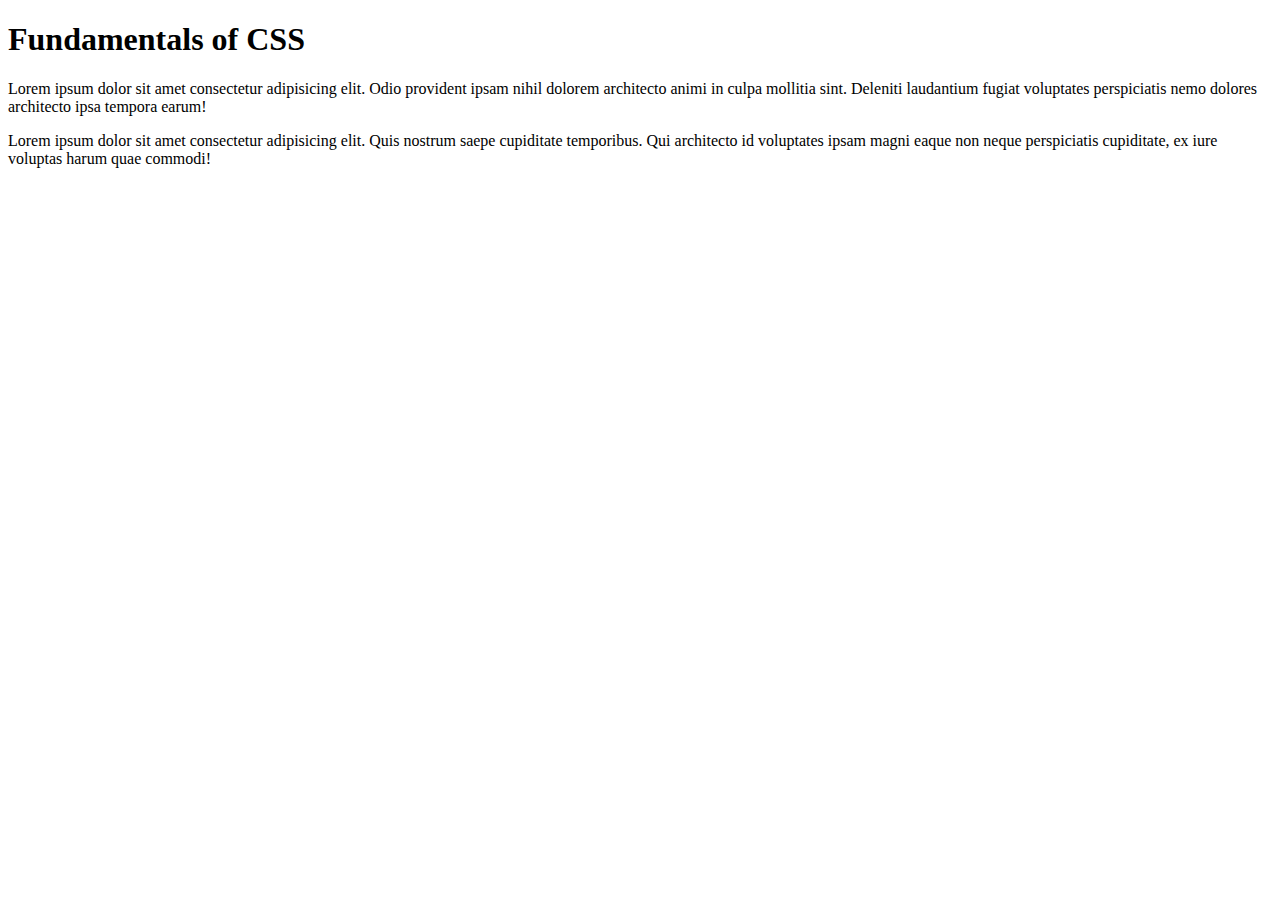
<file: beginnercss.html>
<!DOCTYPE html>
<html lang="en">
<head>
    <meta charset="UTF-8">
    <meta name="viewport" content="width=device-width, initial-scale=1.0">
    <title>Fundamentals of CSS</title>
    <link rel="stylesheet" href="./style.css">
</head>
<body>
    <main>
        <div> </div>
        <h1>Fundamentals of CSS</h1>
        <p>Lorem ipsum dolor sit amet consectetur adipisicing elit.  <span>Odio </span> provident ipsam nihil dolorem architecto animi in culpa mollitia sint. Deleniti laudantium fugiat voluptates perspiciatis nemo dolores architecto ipsa tempora earum!</p>
        <span>Lorem ipsum dolor sit amet consectetur adipisicing elit. Quis nostrum saepe cupiditate temporibus. Qui architecto id voluptates ipsam magni eaque non neque perspiciatis cupiditate, ex iure voluptas harum quae commodi!</span>
        
    </main>
</body>
</html>
</file>
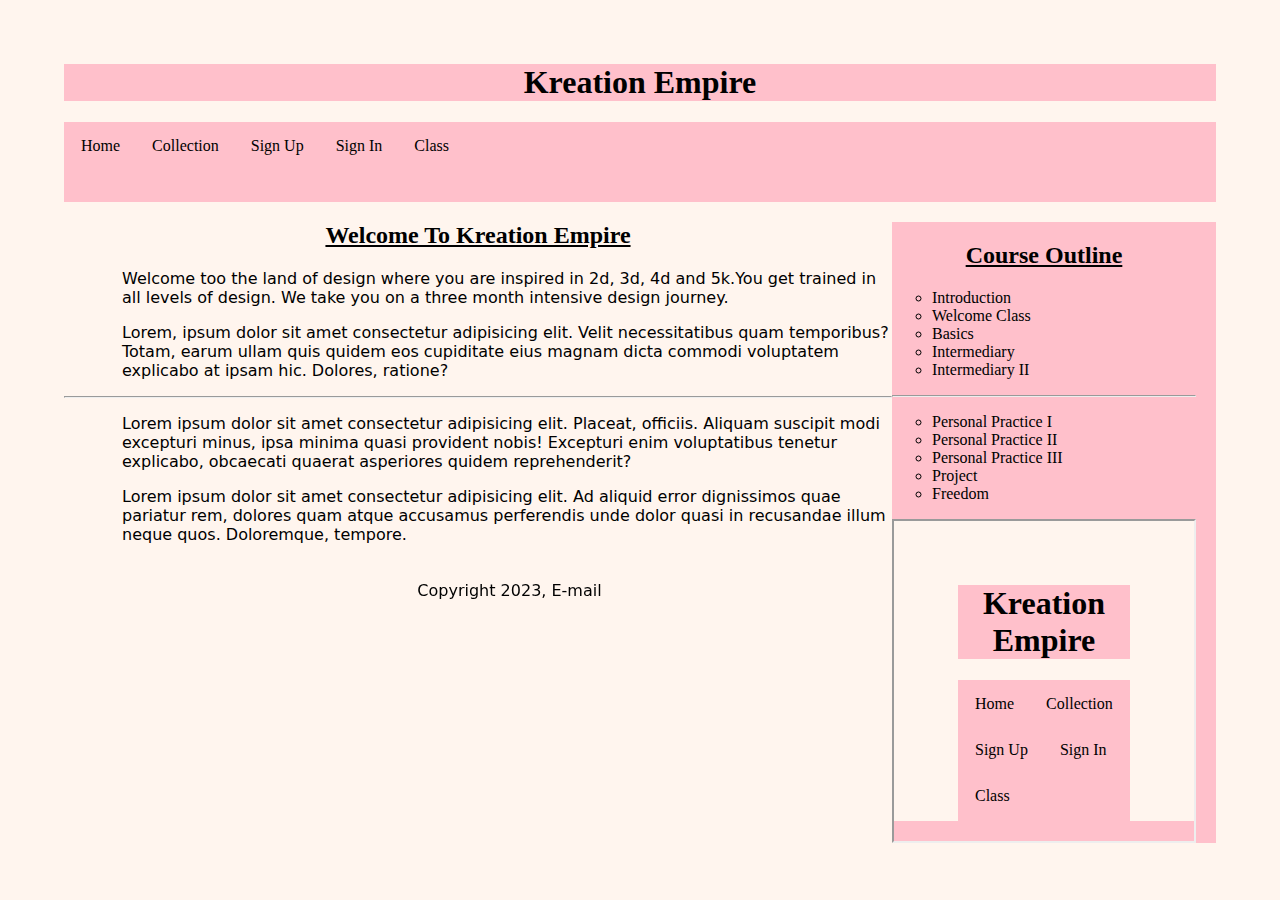
<file: demo.html>
<!DOCTYPE html>
<html lang="en">
<head>
    <meta charset="UTF-8">
    <meta name="viewport" content="width=device-width, initial-scale=1.0">
    <title>Kreation Empire</title>
    <link rel="shortcut icon" href="./favicon.ico" type="image/x-icon">
    <link rel="stylesheet" href="demo.css">
</head>
<body>
    <header>
        <h1>Kreation Empire</h1>
    </header>
 
    
    <div class="dropdown">
        <nav>
            <ul id="drop">
                <li><a href="./demo.html" class="active">Home</a>
                    <div id="down">

                        <ol>
                            <li><a href="./demo.html" class="dd">Main Page</a></li>
                            <li><a href="./democollection.html" target="_blank">Collection</a></li>
                            <li><a href="./democollection.html" target="_blank">Collection</a></li>
                        </ol>
                    </div>

                    <li><a href="./democollection.html" target="_blank">Collection</a>
                        <div id="down">

                            <ol>
                                <li>
                                    <a href="./democollection.html" target="_blank" class="dd">Go To</a>
                                </li>
                                <li><a href="./demo.html" class="dd">Main Page</a></li>
                                <li><a href="./democollection.html" target="_blank">Collection</a></li>
                                <li><a href="./democollection.html" target="_blank">Collection</a></li>
                            </ol>
                        </div>
                    </li>
                    <li><a href="./demosignup.html" target="_blank">Sign Up</a>
                        <div id="down">
                            <ol>
                                <li>
                                    <a href="./demosignup.html" target="_blank" class="dd">Sign up</a>
                                    
                                </li>
                                <li><a href="./demo.html" class="dd">Main Page</a></li>
                                <li><a href="./democollection.html" target="_blank">Collection</a></li>
                                <li><a href="./democollection.html" target="_blank">Collection</a></li>
                            </ol>
                        </div>
                    </li>
                    <li><a href="./demosignin.html" target="_blank">Sign In</a>
                        <div id="down">
                        <ol>
                            <li>
                                <a href="./demosignin.html" target="_blank" class="dd">Sign in</a>
                            </li>
                            <li><a href="./demo.html" class="dd">Main Page</a></li>
                            <li><a href="./democollection.html" target="_blank">Collection</a></li>
                            <li><a href="./democollection.html" target="_blank">Collection</a></li>
                        </ol>
                        </div>
                    </li>
                
                    <li>
                        <a href="./democlass.html" target="_blank">Class</a>
                        <ol>
                            <div id="down">

                                <li>
                                    <a href="./democlass.html" target="_blank" class="dd">Class Schedule</a>
                                </li>
                                <li><a href="./demo.html" class="dd">Main Page</a></li>
                                <li><a href="./democollection.html" target="_blank">Collection</a></li>
                                <li><a href="./democollection.html" target="_blank">Collection</a></li>
                            </ol>
                        </div>
                    </li>
                </ul>
            </nav>
       

    <Main>

        <div class="aside"> 
            <aside>
                <span>
                    
                    <h2 class="two">Course Outline</h2>
                    <ul>
                        <li>Introduction</li>
                        <li>Welcome Class</li>
                        <li>Basics</li>
                        <li>Intermediary <I></I></li>
                        <li>Intermediary II</li>
                    </ul>
                </span>
                <hr>
                <span>
                    
                    <ul>
                        <li>Personal Practice I</li>
                        <li>Personal Practice II</li>
                        <li>Personal Practice III</li>
                        <li>Project</li>
                        <li>Freedom</li>
                    </ul>
                </span>
                <iframe src="./demosignin.html" frameborder="20">bn</iframe>
            </aside>
        </div>
        

    <section>

        <h2>Welcome To Kreation Empire</h2>
        <p>Welcome too the land of design where you are inspired in 2d, 3d, 4d and 5k.You get trained in all
            levels of design. We take you on a three month intensive design journey.
        </p>

        <p>
            Lorem, ipsum dolor sit amet consectetur adipisicing elit. Velit necessitatibus quam temporibus? Totam, earum ullam quis quidem eos cupiditate eius magnam dicta commodi voluptatem explicabo at ipsam hic. Dolores, ratione?
        </p>
    </section>
        <hr>

        <section>
            <p>Lorem ipsum dolor sit amet consectetur adipisicing elit. Placeat, officiis. Aliquam suscipit modi excepturi minus, ipsa minima quasi provident nobis! Excepturi enim voluptatibus tenetur explicabo, obcaecati quaerat asperiores quidem reprehenderit?</p>

            <p>
                Lorem ipsum dolor sit amet consectetur adipisicing elit. Ad aliquid error dignissimos quae pariatur rem, dolores quam atque accusamus perferendis unde dolor quasi in recusandae illum neque quos. Doloremque, tempore.
            </p>
        </section>
       
       
    <footer>
        <p>Copyright 2023, E-mail</p>
    </footer>
</body>
</html>
</file>
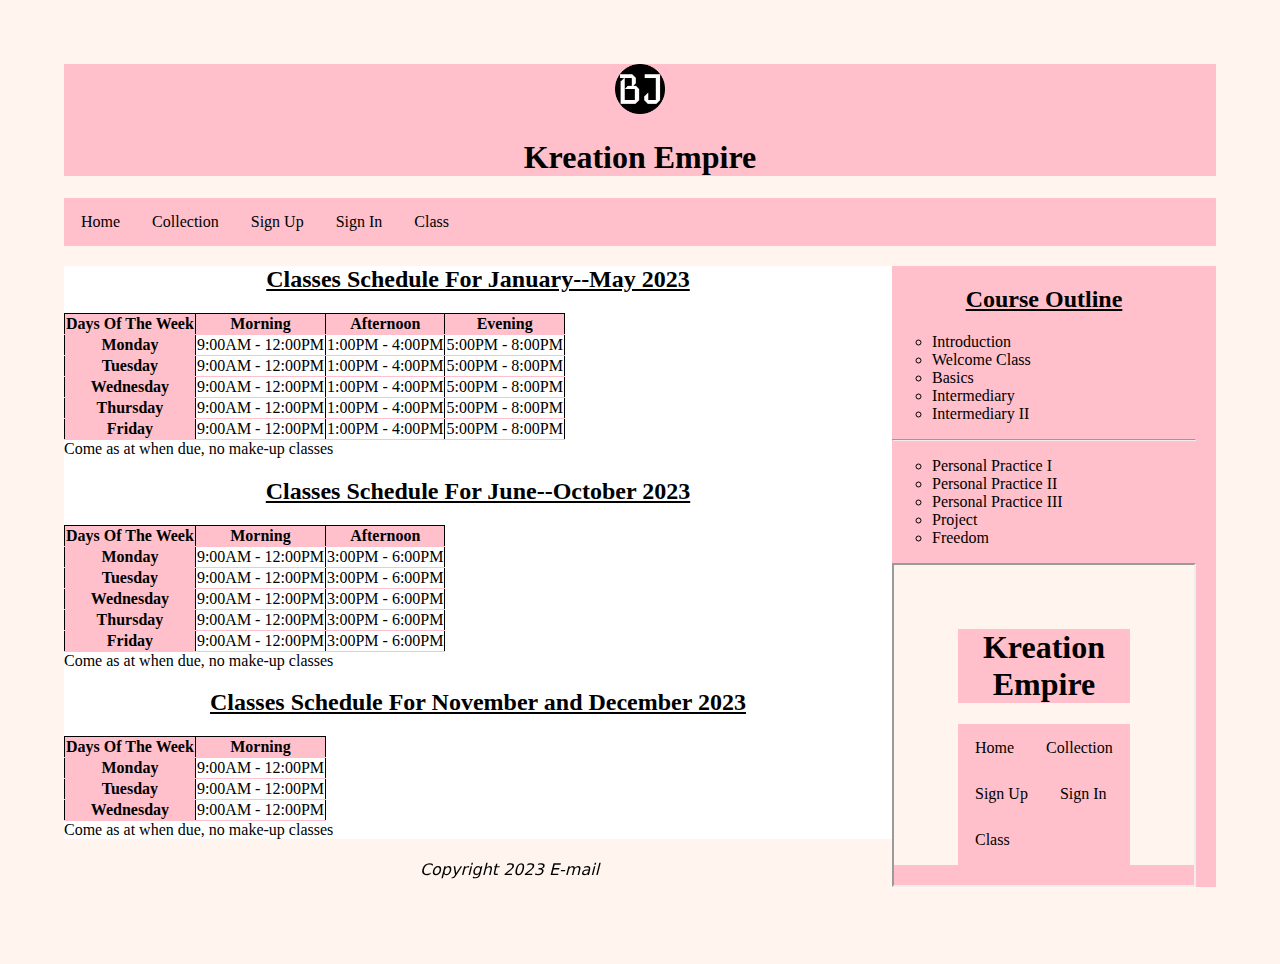
<file: democlass.html>
<!DOCTYPE html>
<html lang="en">
<head>
    <meta charset="UTF-8">
    <meta name="viewport" content="width=device-width, initial-scale=1.0">
    <title>Class</title>
    <link rel="shortcut icon" href="./favicon.ico" type="image/x-icon">
    <link rel="stylesheet" href="demo.css">
</head>
<body>
    <header>
        <img src="./apple-touch-icon.png" alt="ke" width="50" height="50">
        <h1>Kreation Empire</h1>
    </header>

    <div class="dropdown">
        <nav>
            <ul id="drop">
                <li><a href="./demo.html" class="active">Home</a>
                    
                    <div id="down">
                        <ol>
                            <li><a href="./demo.html" class="dd">Main Page</a></li>
                            <li><a href="./democollection.html" target="_blank">Collection</a></li>
                            <li><a href="./democollection.html" target="_blank">Collection</a></li>
                        </ol>
                    </div>

                    <li><a href="./democollection.html" target="_blank">Collection</a>

                        <div id="down">
                            <ol>
                                <li>
                                    <a href="./democollection.html" target="_blank" class="dd">Go To</a>
                                </li>
                                <li><a href="./demo.html" class="dd">Main Page</a></li>
                                <li><a href="./democollection.html" target="_blank">Collection</a></li>
                                <li><a href="./democollection.html" target="_blank">Collection</a></li>
                            </ol>
                        </div>
                    </li>
                    <li><a href="./demosignup.html" target="_blank">Sign Up</a>
                        <div id="down">
                            <ol>
                                <li>
                                    <a href="./demosignup.html" target="_blank" class="dd">Sign up</a>
                                    
                                </li>
                                <li><a href="./demo.html" class="dd">Main Page</a></li>
                                <li><a href="./democollection.html" target="_blank">Collection</a></li>
                                <li><a href="./democollection.html" target="_blank">Collection</a></li>
                            </ol>
                        </div>
                    </li>
                    <li><a href="./demosignin.html" target="_blank">Sign In</a>
                        <div id="down">
                        <ol>
                            <li>
                                <a href="./demosignin.html" target="_blank" class="dd">Sign in</a>
                            </li>
                            <li><a href="./demo.html" class="dd">Main Page</a></li>
                            <li><a href="./democollection.html" target="_blank">Collection</a></li>
                            <li><a href="./democollection.html" target="_blank">Collection</a></li>
                        </ol>
                        </div>
                    </li>
                
                    <li>
                        <a href="./democlass.html" target="_blank">Class</a>
                        <div id="down">
                        <ol>

                                <li>
                                    <a href="./democlass.html" target="_blank" class="dd">Class Schedule</a>
                                </li>
                                <li><a href="./demo.html" class="dd">Main Page</a></li>
                                <li><a href="./democollection.html" target="_blank">Collection</a></li>
                                <li><a href="./democollection.html" target="_blank">Collection</a></li>
                            </ol>
                        </div>
                    </li>
                </ul>
            </nav>
        </div>

    <main>
                          
            <div class="aside"> 
                <aside>
                    <span>
                        
                        <h2 class="two">Course Outline</h2>
                        <ul>
                            <li>Introduction</li>
                            <li>Welcome Class</li>
                            <li>Basics</li>
                            <li>Intermediary <I></I></li>
                            <li>Intermediary II</li>
                        </ul>
                    </span>
                    <hr>
                    <span>
                        
                        <ul>
                            <li>Personal Practice I</li>
                            <li>Personal Practice II</li>
                            <li>Personal Practice III</li>
                            <li>Project</li>
                            <li>Freedom</li>
                        </ul>
                    </span>
                    <iframe src="./demosignin.html" frameborder="20">bn</iframe>
                </aside>
            </div>
            
            <article>
            <div class="table">

                <h2>Classes Schedule For January--May 2023</h2>
                <table border="4">
                    <thead>
                        <tr>
                            <th>Days Of The Week</th>
                            <th>Morning</th>
                            <th>Afternoon</th>
                            <th>Evening</th>
                        </tr>
                    </thead>
                    
                    <tbody>
                        <tr>
                            <th>Monday</th>
                            <td>9:00AM - 12:00PM</td>
                        <td>1:00PM - 4:00PM</td>
                        <td>5:00PM - 8:00PM</td>
                    </tr>
                    <tr>
                        <th>Tuesday</th>
                        <td>9:00AM - 12:00PM</td>
            <td>1:00PM - 4:00PM</td>
            <td>5:00PM - 8:00PM</td>
         </tr>
         <tr>
             <th>Wednesday</th>
             <td>9:00AM - 12:00PM</td>
             <td>1:00PM - 4:00PM</td>
             <td>5:00PM - 8:00PM</td>
            </tr>
            <tr>
                <th>Thursday</th>
                <td>9:00AM - 12:00PM</td>
                <td>1:00PM - 4:00PM</td>
                <td>5:00PM - 8:00PM</td>
            </tr>
            <tr>
                <th>Friday</th>
            <td>9:00AM - 12:00PM</td>
            <td>1:00PM - 4:00PM</td>
            <td>5:00PM - 8:00PM</td>
        </tr>
        
    </tbody>
</table>

<tfoot>
    <span>Come as at when due, no make-up classes</span>
</tfoot>
    
    <h2>Classes Schedule For June--October 2023</h2>
    
    <table>
        <thead>
            <tr>
                <th>Days Of The Week</th>
                <th>Morning</th>
                <th>Afternoon</th>
            </tr>
        </thead>
        
        <tbody>
            <tr>
                <th>Monday</th>
                <td>9:00AM - 12:00PM</td>
                <td>3:00PM - 6:00PM</td>
                
            </tr>
            <tr>
                <th>Tuesday</th>
                <td>9:00AM - 12:00PM</td>
                <td>3:00PM - 6:00PM</td>
                
         </tr>
         <tr>
             <th>Wednesday</th>
             <td>9:00AM - 12:00PM</td>
             <td>3:00PM - 6:00PM</td>
             
            </tr>
            <tr>
                <th>Thursday</th>
                <td>9:00AM - 12:00PM</td>
                <td>3:00PM - 6:00PM</td>
                
            </tr>
            <tr>
                <th>Friday</th>
                <td>9:00AM - 12:00PM</td>
                <td>3:00PM - 6:00PM</td>
                
            </tr>
            
        </tbody>
    </table>

     <tfoot>
         <td>Come as at when due, no make-up classes</td>
        </tfoot> 
    </div>
    
           
    <h2>Classes Schedule For November and December 2023</h2>
        
        <table>
            <thead>
                <tr>
                    <th>Days Of The Week</th>
                    <th>Morning</th>
                </tr>
            </thead>
            
            <tbody>
         <tr>
             <th>Monday</th>
             <td>9:00AM - 12:00PM</td>
            
            </tr>
            <tr>
                <th>Tuesday</th>
                <td>9:00AM - 12:00PM</td>
            
        </tr>
        <tr>
            <th>Wednesday</th>
            <td>9:00AM - 12:00PM</td>
            
        </tr>
        </tbody>
    </table>
    
    <tfoot>
        <td>Come as at when due, no make-up classes</td>
    </tfoot>  

</article>
</div>
</main>

<div class="footer">
    
    <footer>
        <p><em>
            
    Copyright 2023 E-mail</p>
        </em>
    </footer>
</div>
</body>

</html>
</file>
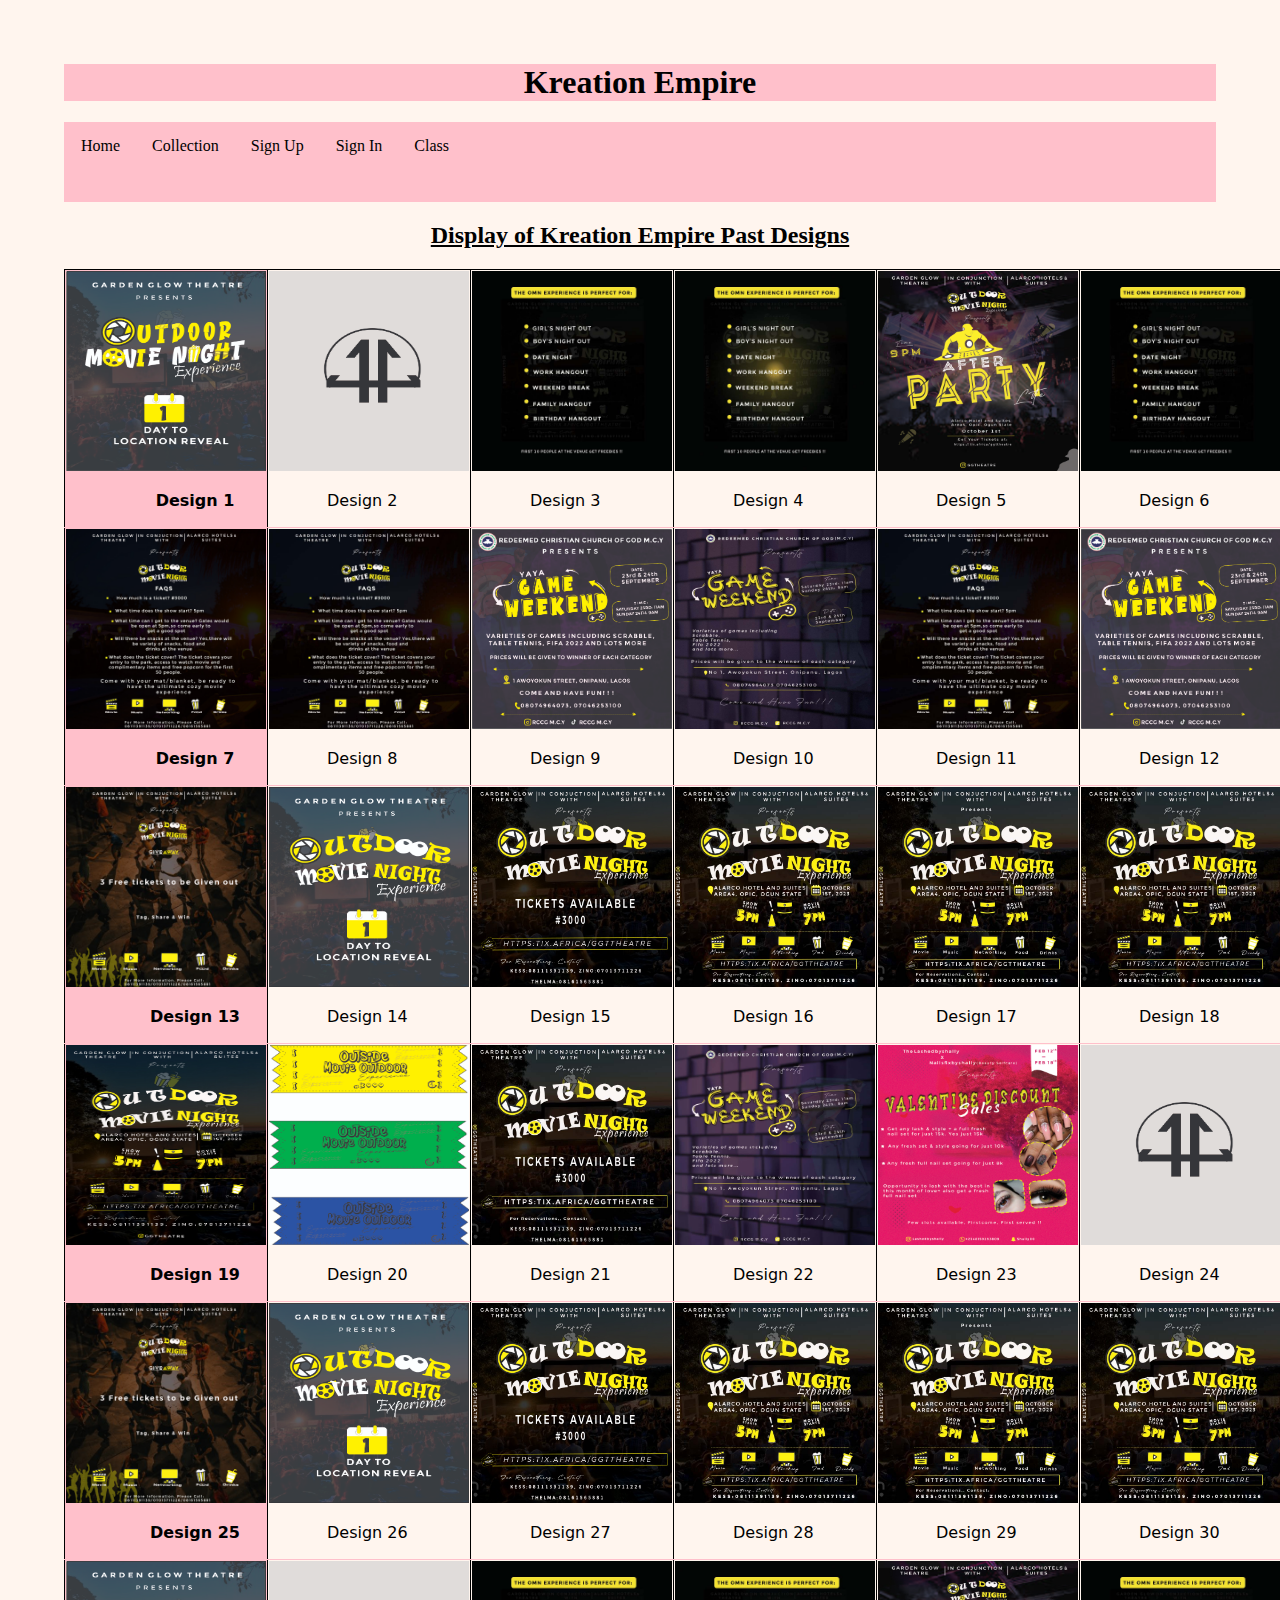
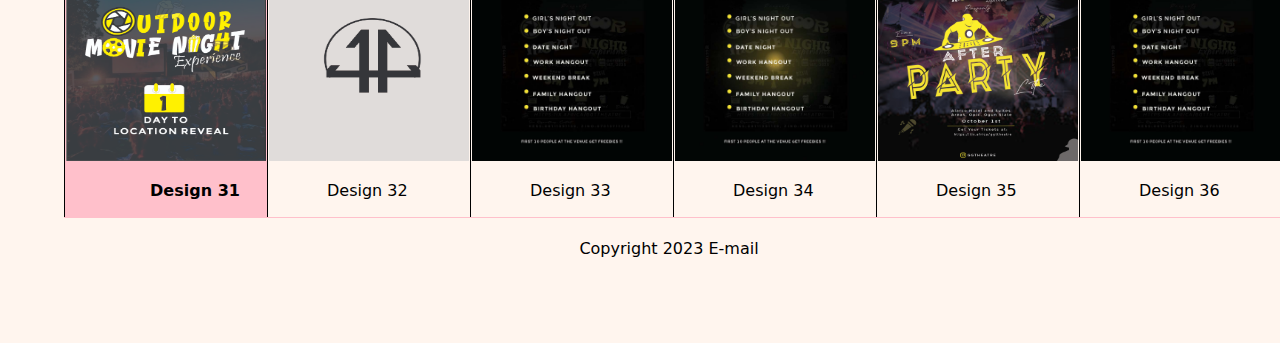
<file: democollection.html>
<!DOCTYPE html>
<html lang="en">
<head>
    <meta charset="UTF-8">
    <meta name="viewport" content="width=device-width, initial-scale=1.0">
    <title>Collection Of Kreation Empire</title>
    <link rel="shortcut icon" href="./favicon.ico" type="image/x-icon">
    <link rel="stylesheet" href="demo.css">
</head>
<body>
    <header>
        <h1>Kreation Empire</h1>
    </header>

    
    <div class="dropdown">
        <nav>
            <ul id="drop">
                <li><a href="./demo.html" class="active">Home</a>
                    <div id="down">

                        <ol>
                            <li><a href="./demo.html" class="dd">Main Page</a></li>
                            <li><a href="./democollection.html" target="_blank">Collection</a></li>
                            <li><a href="./democollection.html" target="_blank">Collection</a></li>
                        </ol>
                    </div>

                    <li><a href="./democollection.html" target="_blank">Collection</a>
                        <div id="down">

                            <ol>
                                <li>
                                    <a href="./democollection.html" target="_blank" class="dd">Go To</a>
                                </li>
                                <li><a href="./demo.html" class="dd">Main Page</a></li>
                                <li><a href="./democollection.html" target="_blank">Collection</a></li>
                                <li><a href="./democollection.html" target="_blank">Collection</a></li>
                            </ol>
                        </div>
                    </li>
                    <li><a href="./demosignup.html" target="_blank">Sign Up</a>
                        <div id="down">
                            <ol>
                                <li>
                                    <a href="./demosignup.html" target="_blank" class="dd">Sign up</a>
                                    
                                </li>
                                <li><a href="./demo.html" class="dd">Main Page</a></li>
                                <li><a href="./democollection.html" target="_blank">Collection</a></li>
                                <li><a href="./democollection.html" target="_blank">Collection</a></li>
                            </ol>
                        </div>
                    </li>
                    <li><a href="./demosignin.html" target="_blank">Sign In</a>
                        <div id="down">
                        <ol>
                            <li>
                                <a href="./demosignin.html" target="_blank" class="dd">Sign in</a>
                            </li>
                            <li><a href="./demo.html" class="dd">Main Page</a></li>
                            <li><a href="./democollection.html" target="_blank">Collection</a></li>
                            <li><a href="./democollection.html" target="_blank">Collection</a></li>
                        </ol>
                        </div>
                    </li>
                
                    <li>
                        <a href="./democlass.html" target="_blank">Class</a>
                        <ol>
                            <div id="down">

                                <li>
                                    <a href="./democlass.html" target="_blank" class="dd">Class Schedule</a>
                                </li>
                                <li><a href="./demo.html" class="dd">Main Page</a></li>
                                <li><a href="./democollection.html" target="_blank">Collection</a></li>
                                <li><a href="./democollection.html" target="_blank">Collection</a></li>
                            </ol>
                        </div>
                    </li>
                </ul>
            </nav>
        </div>

    <main>

        <h2>Display of Kreation Empire Past Designs</h2>
        <table border="3">
            <tbody>
                <tr>
                    <th><img src="./Demo Media/11.jpg" alt="1" width="200" height="200">
            <p>Design 1</p>
            </th>
            <td><img src="./Demo Media/44.jpg" alt="4"  width="200" height="200">
                <p>Design 2</p>
            </td>
            <td><img src="./Demo Media/ads.jpg" alt="a" width="200" height="200">
                <p>Design 3</p>
            </td>
            <td><img src="./Demo Media/ads2.jpg" alt="as" width="200" height="200">
                <p>Design 4</p>
            </td>
            <td><img src="./Demo Media/After Party.jpg" alt="ap" width="200" height="200">
                <p>Design 5</p>
            </td>
            <td><img src="./Demo Media/ads.jpg" alt="a" width="200" height="200">
                <p>Design 6</p>
            </td>
        </tr>
     
        
     
     <tr>
            <th><img src="./Demo Media/faqs.jpg" alt="f"width="200" height="200">
                <p>Design 7</p>
            </th>
            <td><img src="./Demo Media/FAQS1.jpg" alt="ff"width="200" height="200">
                <p>Design 8</p>
            </td>
            <td><img src="./Demo Media/game weekend 1.jpg" alt="g"width="200" height="200">
                <p>Design 9</p>
            </td>
            <td><img src="./Demo Media/Game Wkeend.jpg" alt="wk"width="200" height="200">
                <p>Design 10</p>
            </td>
            <td><img src="./Demo Media/FAQS1.jpg" alt="ff"width="200" height="200">
                <p>Design 11</p>
            </td>
            <td><img src="./Demo Media/game weekend 1.jpg" alt="g"width="200" height="200">
                <p>Design 12</p>
            </td>
        </tr>
        <tr>
            
            <th><img src="./Demo Media/giveaway.jpg" alt="gw"width="200" height="200">
                <p>Design 13</p>
            </th>
            <td><img src="./Demo Media/location.jpg" alt="l"width="200" height="200">
                <p>Design 14</p>
            </td>
            <td><img src="./Demo Media/Movie night new 1.jpg" alt="mn"width="200" height="200">
                <p>Design 15</p>
            </td>
            <td><img src="./Demo Media/movie night new.jpg" alt="mnn"width="200" height="200">
                <p>Design 16</p>
            </td>
            <td><img src="./Demo Media/Outdoor event.jpg" alt="oe" width="200" height="200">
                <p>Design 17</p>
            </td>
            <td><img src="./Demo Media/movie night new.jpg" alt="mnn"width="200" height="200">
                <p>Design 18</p>
            </td>
        </tr>
            
        <tr>
            <th><img src="./Demo Media/print.jpg" alt="p" width="200" height="200">
                <p>Design 19</p>
        </th>
        <td><img src="./Demo Media/TICKET.jpg" alt="t" width="200" height="200">
            <p>Design 20</p>
            </td>
            <td><img src="./Demo Media/tickets.jpg" alt="ti" width="200" height="200">
                <p>Design 21</p>
            </td>
            <td><img src="./Demo Media/Untitled-12.jpg" alt="un" width="200" height="200">
                <p>Design 22</p>
            </td>
            <td><img src="./Demo Media/Valentine design.jpg" alt="vd"width="200" height="200">
                <p>Design 23</p>
            </td>
            <td><img src="./Demo Media/44.jpg" alt="pimpim"width="200" height="200">
                <p>Design 24</p>
            </td>
        </tr>
       
        <tr>
            
            <th><img src="./Demo Media/giveaway.jpg" alt="gw"width="200" height="200">
                <p>Design 25</p>
            </th>
            <td><img src="./Demo Media/location.jpg" alt="l"width="200" height="200">
                <p>Design 26</p>
            </td>
            <td><img src="./Demo Media/Movie night new 1.jpg" alt="mn"width="200" height="200">
                <p>Design 27</p>
            </td>
            <td><img src="./Demo Media/movie night new.jpg" alt="mnn"width="200" height="200">
                <p>Design 28</p>
            </td>
            <td><img src="./Demo Media/Outdoor event.jpg" alt="oe" width="200" height="200">
                <p>Design 29</p>
            </td>
            <td><img src="./Demo Media/movie night new.jpg" alt="mnn"width="200" height="200">
                <p>Design 30</p>
            </td>
        </tr>

        <tr>
            <th><img src="./Demo Media/11.jpg" alt="1" width="200" height="200">
                <p>Design 31</p>
            </th>
            <td><img src="./Demo Media/44.jpg" alt="4"  width="200" height="200">
                <p>Design 32</p>
            </td>
            <td><img src="./Demo Media/ads.jpg" alt="a" width="200" height="200">
                <p>Design 33</p>
            </td>
            <td><img src="./Demo Media/ads2.jpg" alt="as" width="200" height="200">
                <p>Design 34</p>
            </td>
            <td><img src="./Demo Media/After Party.jpg" alt="ap" width="200" height="200">
                <p>Design 35</p>
            </td>
            <td><img src="./Demo Media/ads.jpg" alt="a" width="200" height="200">
                <p>Design 36</p>
            </td>
        </tr>
    </tbody>
    
    
</table>

</main>

    <footer>
        <p>Copyright 2023 E-mail</p>
    </footer>
</body>
</html>
</file>
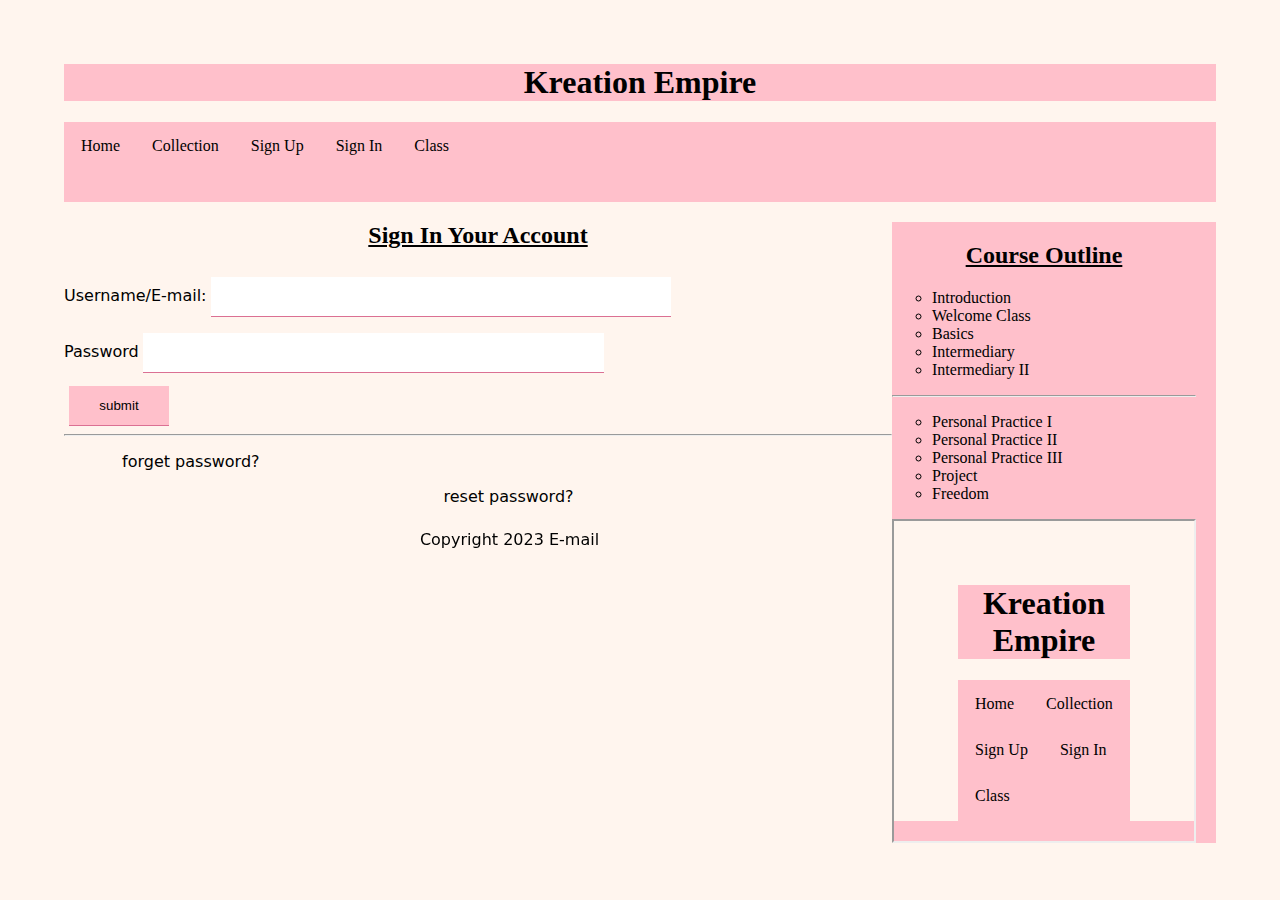
<file: demosignin.html>
<!DOCTYPE html>
<html lang="en">
<head>
    <meta charset="UTF-8">
    <meta name="viewport" content="width=device-width, initial-scale=1.0">
    <title>Sign In</title>
    <link rel="shortcut icon" href="./favicon.ico" type="image/x-icon">
    <link rel="stylesheet" href="demo.css">
</head>
<body>
    <header>
        <h1>Kreation Empire</h1>
    </header>

    <div class="dropdown">
        <nav>
            <ul id="drop">
                <li><a href="./demo.html" class="active">Home</a>
                    <div id="down">

                        <ol>
                            <li><a href="./demo.html" class="dd">Main Page</a></li>
                            <li><a href="./democollection.html" target="_blank">Collection</a></li>
                            <li><a href="./democollection.html" target="_blank">Collection</a></li>
                        </ol>
                    </div>

                    <li><a href="./democollection.html" target="_blank">Collection</a>
                        <div id="down">

                            <ol>
                                <li>
                                    <a href="./democollection.html" target="_blank" class="dd">Go To</a>
                                </li>
                                <li><a href="./demo.html" class="dd">Main Page</a></li>
                                <li><a href="./democollection.html" target="_blank">Collection</a></li>
                                <li><a href="./democollection.html" target="_blank">Collection</a></li>
                            </ol>
                        </div>
                    </li>
                    <li><a href="./demosignup.html" target="_blank">Sign Up</a>
                        <div id="down">
                            <ol>
                                <li>
                                    <a href="./demosignup.html" target="_blank" class="dd">Sign up</a>
                                    
                                </li>
                                <li><a href="./demo.html" class="dd">Main Page</a></li>
                                <li><a href="./democollection.html" target="_blank">Collection</a></li>
                                <li><a href="./democollection.html" target="_blank">Collection</a></li>
                            </ol>
                        </div>
                    </li>
                    <li><a href="./demosignin.html" target="_blank">Sign In</a>
                        <div id="down">
                        <ol>
                            <li>
                                <a href="./demosignin.html" target="_blank" class="dd">Sign in</a>
                            </li>
                            <li><a href="./demo.html" class="dd">Main Page</a></li>
                            <li><a href="./democollection.html" target="_blank">Collection</a></li>
                            <li><a href="./democollection.html" target="_blank">Collection</a></li>
                        </ol>
                        </div>
                    </li>
                
                    <li>
                        <a href="./democlass.html" target="_blank">Class</a>
                        <ol>
                            <div id="down">

                                <li>
                                    <a href="./democlass.html" target="_blank" class="dd">Class Schedule</a>
                                </li>
                                <li><a href="./demo.html" class="dd">Main Page</a></li>
                                <li><a href="./democollection.html" target="_blank">Collection</a></li>
                                <li><a href="./democollection.html" target="_blank">Collection</a></li>
                            </ol>
                        </div>
                    </li>
                </ul>
            </nav>
        </div>

    <main>

        <div class="aside"> 
            <aside>
                <span>
                    
                    <h2 class="two">Course Outline</h2>
                    <ul>
                        <li>Introduction</li>
                        <li>Welcome Class</li>
                        <li>Basics</li>
                        <li>Intermediary <I></I></li>
                        <li>Intermediary II</li>
                    </ul>
                </span>
                <hr>
                <span>
                    
                    <ul>
                        <li>Personal Practice I</li>
                        <li>Personal Practice II</li>
                        <li>Personal Practice III</li>
                        <li>Project</li>
                        <li>Freedom</li>
                    </ul>
                </span>
                <iframe src="./demosignin.html" frameborder="20">bn</iframe>
            </aside>
        </div>

        <h2>Sign In Your Account</h2>

        <form>
            <label for="umail">Username/E-mail:</label>
            <input type="text" name="uemail" id="umail">
             <br>
            <label for="pass">Password</label>
            <input type="password" name="password" id="pass">
            <input type="submit" value="submit" id="sub">

        </form>
        <hr>

        <p id="fpass">forget password?</p>
        <p id="rpass">reset password?</p>
       
       </main>

       <footer>
        <p>Copyright 2023 E-mail</p>
    </footer>
</body>
</html>
</file>
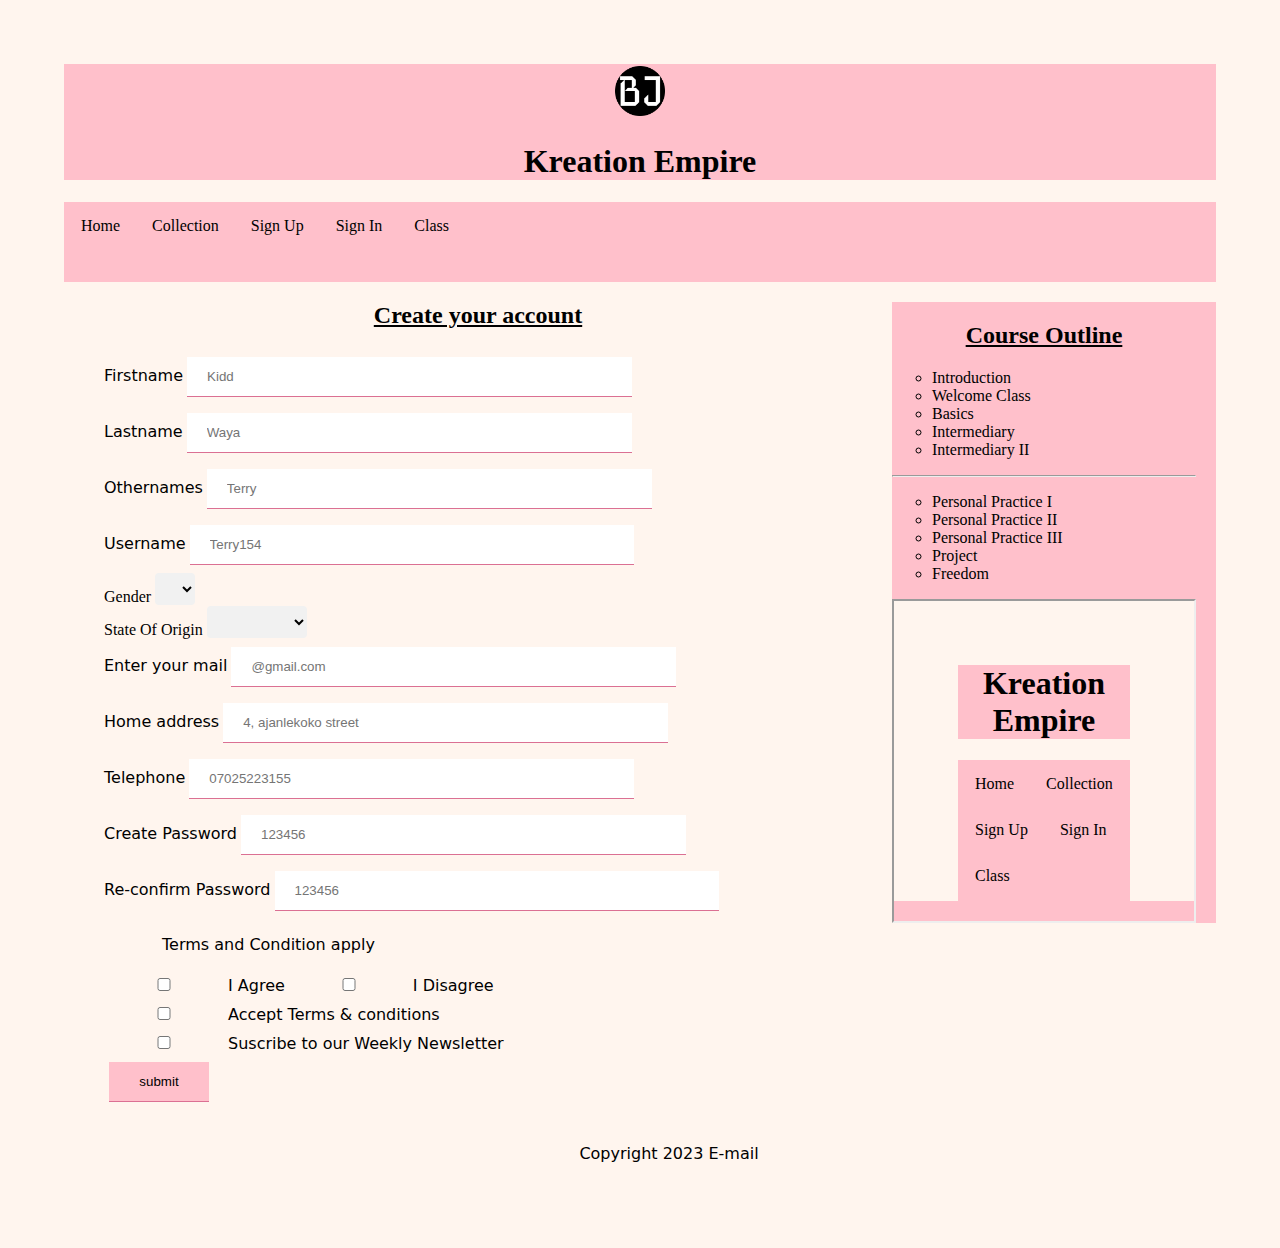
<file: demosignup.html>
<!DOCTYPE html>
<html lang="en">
<head>
    <meta charset="UTF-8">
    <meta name="viewport" content="width=device-width, initial-scale=1.0">
    <title>Sign Up</title>
    <link rel="shortcut icon" href="./favicon.ico" type="image/x-icon">
    <link rel="stylesheet" href="demo.css">
</head>
<body>
    <header>
        <img src="./apple-touch-icon.png" alt="lg" height="50" id="logo">
        <h1>Kreation Empire</h1>
    </header>

    <div class="dropdown">
        <nav>
            <ul id="drop">
                <li><a href="./demo.html" class="active">Home</a>
                    <div id="down">

                        <ol>
                            <li><a href="./demo.html" class="dd">Main Page</a></li>
                            <li><a href="./democollection.html" target="_blank">Collection</a></li>
                            <li><a href="./democollection.html" target="_blank">Collection</a></li>
                        </ol>
                    </div>

                    <li><a href="./democollection.html" target="_blank">Collection</a>
                        <div id="down">

                            <ol>
                                <li>
                                    <a href="./democollection.html" target="_blank" class="dd">Go To</a>
                                </li>
                                <li><a href="./demo.html" class="dd">Main Page</a></li>
                                <li><a href="./democollection.html" target="_blank">Collection</a></li>
                                <li><a href="./democollection.html" target="_blank">Collection</a></li>
                            </ol>
                        </div>
                    </li>
                    <li><a href="./demosignup.html" target="_blank">Sign Up</a>
                        <div id="down">
                            <ol>
                                <li>
                                    <a href="./demosignup.html" target="_blank" class="dd">Sign up</a>
                                    
                                </li>
                                <li><a href="./demo.html" class="dd">Main Page</a></li>
                                <li><a href="./democollection.html" target="_blank">Collection</a></li>
                                <li><a href="./democollection.html" target="_blank">Collection</a></li>
                            </ol>
                        </div>
                    </li>
                    <li><a href="./demosignin.html" target="_blank">Sign In</a>
                        <div id="down">
                        <ol>
                            <li>
                                <a href="./demosignin.html" target="_blank" class="dd">Sign in</a>
                            </li>
                            <li><a href="./demo.html" class="dd">Main Page</a></li>
                            <li><a href="./democollection.html" target="_blank">Collection</a></li>
                            <li><a href="./democollection.html" target="_blank">Collection</a></li>
                        </ol>
                        </div>
                    </li>
                
                    <li>
                        <a href="./democlass.html" target="_blank">Class</a>
                        <ol>
                            <div id="down">

                                <li>
                                    <a href="./democlass.html" target="_blank" class="dd">Class Schedule</a>
                                </li>
                                <li><a href="./demo.html" class="dd">Main Page</a></li>
                                <li><a href="./democollection.html" target="_blank">Collection</a></li>
                                <li><a href="./democollection.html" target="_blank">Collection</a></li>
                            </ol>
                        </div>
                    </li>
                </ul>
            </nav>
        </div>

    <main>

        <div class="aside"> 
            <aside>
                <span>
                    
                    <h2 class="two">Course Outline</h2>
                    <ul>
                        <li>Introduction</li>
                        <li>Welcome Class</li>
                        <li>Basics</li>
                        <li>Intermediary <I></I></li>
                        <li>Intermediary II</li>
                    </ul>
                </span>
                <hr>
                <span>
                    
                    <ul>
                        <li>Personal Practice I</li>
                        <li>Personal Practice II</li>
                        <li>Personal Practice III</li>
                        <li>Project</li>
                        <li>Freedom</li>
                    </ul>
                </span>
                <iframe src="./demosignin.html" frameborder="20">bn</iframe>
            </aside>
        </div>

        <section>
            <h2>Create your account</h2>
            <form>
               
              <ul>
                <li>
                    <label for="Fname">Firstname</label>
                    <input type="text" name="fname" id="Fname" placeholder="Kidd">
    
                    
                    
                    
                </li>
                <li>
                    <label for="lname">Lastname</label>
                    <input type="text" name="lname" id="lname" placeholder="Waya">
                    
                </li>
                <li>
                    <label for="oname">Othernames</label>
                    <input type="text" name="oname" id="oname" placeholder="Terry">
                    
                </li>
                <li>
                    <label for="uname">Username</label>
                    <input type="text" name="uname" id="uname" placeholder="Terry154">
                    
                </li>
                <li>
                    <span>Gender</span>
                    <select id="gen">
                        <optgroup label="Gender">
                            <option value="ml">Male</option>
                        <option value="fm">Female</option>
                        <option value="no" selected>None</option>
                        </optgroup>

                    </select>

                </li>
                <li>
                  <span>State Of Origin</span>

                <select id="soo">
                    <optgroup label="South West">
                        <option value="OS">Osun</option>
                        <option value="lg">Lagos</option>
                        <option value="oy">Oyo</option>
                        <option value="og" selected>Ogun</option>
                        <option value="ek">Ekiti</option>

                    </optgroup>
                    <optgroup label="South East">
                        <option value="an">Anambra</option>
                        <option value="en">Enugu</option>
                        <option value="eb">Ebonyi</option>
                        <option value="im">Imo</option>
                        <option value="ab">Abia</option>

                    </optgroup>
                    <optgroup label="South South">
                        <option value="ak">Akwa Ibom</option>
                        <option value="cr">Cross River</option>
                        <option value="ba">Bayelsa</option>
                        <option value="de">Delta</option>
                        <option value="ed">Edo</option>
                        <option value="ri">Rivers</option>

                    </optgroup>
                </select> 
                </li>
                <li>
                    <label for="email">Enter your mail</label>
                    <input type="email" name="email" id="email" placeholder="@gmail.com">

                </li>
                <li>
                    <label for="address">Home address</label>
                    <input type="text" name="address" id="address" placeholder="4, ajanlekoko street">
                </li>
                <li>
                    <label for="tel">Telephone</label>
                    <input type="tel" name="tel" id="tel" placeholder="07025223155">

                </li>
                <li>
                    <label for="pw">Create Password</label>
                    <input type="password" name="pw" id="pw" placeholder="123456">
                    
                </li>
                <li>
                    <label for="pwd">Re-confirm Password</label>
                    <input type="password" name="pw" id="pwd" placeholder="123456">

                </li>
                <li>
                  <p>Terms and Condition apply</p>
                  <input type="checkbox" name="agr" id="ag">
                  <label for="ag">I Agree</label>
                  <input type="checkbox" name="dgi" id="dg">
                  <label for="dg">I Disagree</label>

             
                </li>
                <li>
                    <input type="checkbox" name="accept" id="accept">
                    <label for="accept">Accept Terms &amp; conditions</label>  
                  </li>
                  <li>
                      <input type="checkbox" name="accept2" id="accept2">
                      <label for="accept2">Suscribe to our Weekly Newsletter</label>  
      
                  </li>
                <li>
                    <input type="submit" value="submit">
                </li>
              </ul>
            </form>
            
        </section>

       
    </main>

    <footer>
        <p>Copyright 2023 E-mail</p>
    </footer>
</body>
</html>
</file>
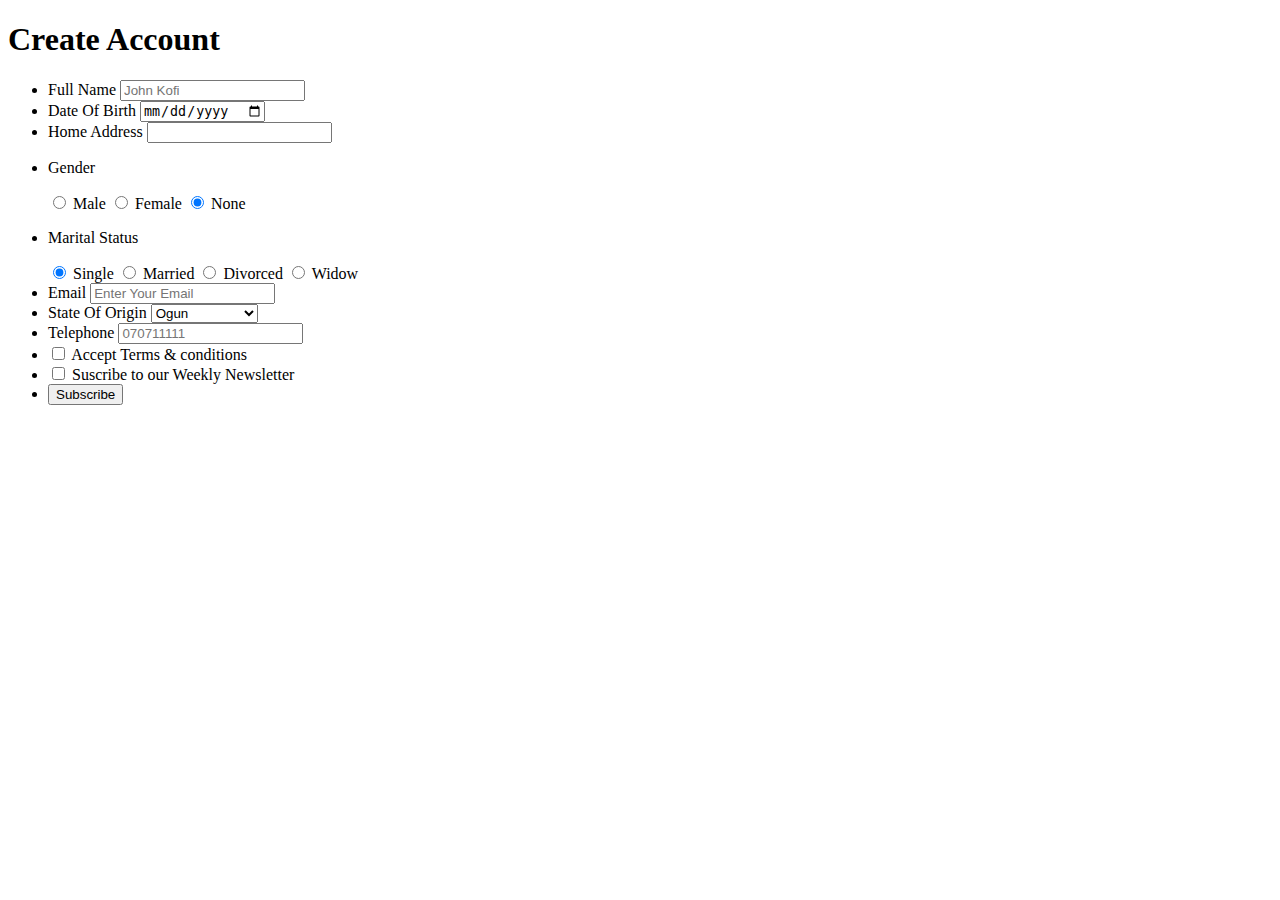
<file: forms.html>
<!DOCTYPE html>
<html lang="en">
<head>
    <meta charset="UTF-8">
    <meta name="viewport" content="width=device-width, initial-scale=1.0">
    <title>Form</title>
    <link rel="shortcut icon" href="./favicon.ico" type="image/x-icon">
</head>
<body>
    <main>
        <h1>Create Account</h1>
        
        <form>
            <ul>
                <li>
                    
                    <label for="fname">Full Name</label>
                    <input type="text" name="fnmae" id="fname" placeholder="John Kofi" required>
                </li>
                <li>
                    
                            <label for="dob">Date Of Birth</label>
                            <input type="date" name="dob" id="dob" required>

            </li>
            <li>
                 <label for="address">Home Address</label>
                 <input type="text" name="address" id="address">
            </li>
            <li>
                 <p>Gender</p>
                 <input type="radio" name="Gender" id="male">
                 <label for="male">Male</label>
                 <input type="radio" name="Gender" id="female">
                 <label for="female">Female</label>
                 <input type="radio" name="Gender" id="none" checked>
                 <label for="none">None</label>
            </li>
            <li>
               <p>Marital Status</p>
                <input type="radio" name="Ms" id="Single" checked>
                <label for="Single">Single</label>
                <input type="radio" name="Ms" id="Married">
                <label for="Married">Married</label>
                <input type="radio" name="Ms" id="Divorced">
                <label for="Divorced">Divorced</label>
                <input type="radio" name="Ms" id="Widow">
                <label for="Widow">Widow</label>
            </li>
            <li>
                <label for="email">Email</label>
                <input type="email" name="" id="email" placeholder="Enter Your Email">
            </li>
            <li>
                <span>State Of Origin</span>

                <select>
                    <optgroup label="South West">
                        <option value="OS">Osun</option>
                        <option value="lg">Lagos</option>
                        <option value="oy">Oyo</option>
                        <option value="og" selected>Ogun</option>
                        <option value="ek">Ekiti</option>

                    </optgroup>
                    <optgroup label="South East">
                        <option value="an">Anambra</option>
                        <option value="en">Enugu</option>
                        <option value="eb">Ebonyi</option>
                        <option value="im">Imo</option>
                        <option value="ab">Abia</option>

                    </optgroup>
                    <optgroup label="South South">
                        <option value="ak">Akwa Ibom</option>
                        <option value="cr">Cross River</option>
                        <option value="ba">Bayelsa</option>
                        <option value="de">Delta</option>
                        <option value="ed">Edo</option>
                        <option value="ri">Rivers</option>

                    </optgroup>
                </select>
            </li>
            <li>
             <label for="tel">Telephone</label>
             <input type="tel" name="tel" id="tel" required placeholder="070711111">
            </li>
            <li>
              <input type="checkbox" name="accept" id="accept">
              <label for="accept">Accept Terms &amp; conditions</label>  
            </li>
            <li>
                <input type="checkbox" name="accept2" id="accept2">
                <label for="accept2">Suscribe to our Weekly Newsletter</label>  

            </li>
            <li>
                <input type="submit" value="Subscribe">
            </li>
        </ul>
    </form>

   </main> 
</body>
</html>
</file>
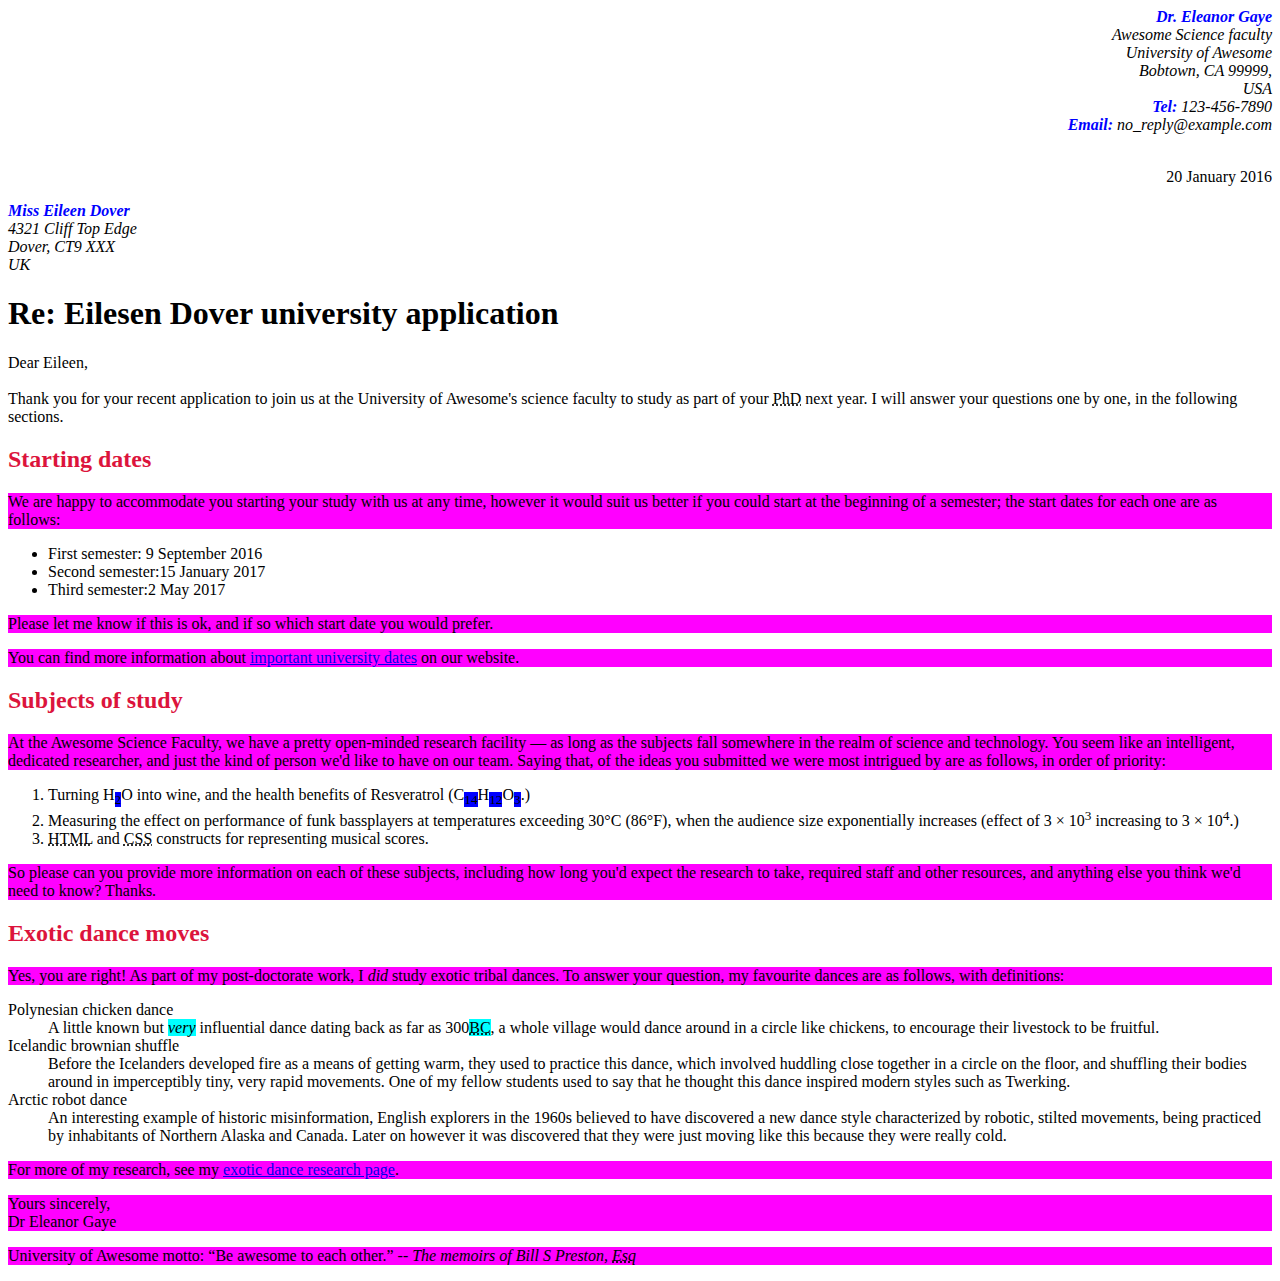
<file: letter.html>
<!DOCTYPE html>
<html lang="en">
<head>
    <meta charset="UTF-8">
    <meta name="viewport" content="width=device-width, initial-scale=1.0">
    <title>Marking Up Letters</title>
    <link rel="shortcut icon" href="./favicon.ico" type="image/x-icon">
    <link rel="stylesheet" href="style.css">
    <style>
        #upper {text-align: right;}  
        p{font-style: normal;}
    </style>
</head>
<body>

    <address id="upper">
       <strong>Dr. Eleanor Gaye</strong>  <br>
        Awesome Science faculty <br>
        University of Awesome <br>
        Bobtown, CA 99999, <br>
        USA <br>
        <strong>Tel:</strong> 123-456-7890 <br>
        <strong>Email:</strong> no_reply@example.com <br>
        <br>
        <p><time datetime="2016-01-20">20 January 2016 </time> <br></p>
       </address>

    <address>
             <strong>Miss Eileen Dover</strong> <br>
        4321 Cliff Top Edge <br>
        Dover, CT9 XXX <br>
        UK <br>
    </address>
<h1>Re: Eilesen Dover university application</h1>

<p>
    Dear Eileen, <br>
<br>
    Thank you for your recent application to join us at the University of Awesome's science faculty to study as part of your <abbr title="Doctor of Philosophy">PhD</abbr> next year. I will answer your questions one by one, in the following sections.   
</p>

<h2>Starting dates</h2>
<p>
    We are happy to accommodate you starting your study with us at any time, however it would suit us better if you could start at the beginning of a semester; the start dates for each one are as follows:
</p>
<ul>
    <li>First semester: <time datetime="2016-09-09">9 September 2016</time> </li>
    <li>Second semester:<time datetime="2017-01-15">15 January 2017</time></li>
    <li>Third semester:<time datetime="2017-05-02">2 May 2017</time></li>
</ul>



<p>
    Please let me know if this is ok, and if so which start date you would prefer.
</p>

<p>
    You can find more information about <a href="http://univelcity.com" target="_blank">important university dates</a> on our website.
   
</p>


<h2>Subjects of study</h2>
<p>
    At the Awesome Science Faculty, we have a pretty open-minded research facility — as long as the subjects fall somewhere in the realm of science and technology. You seem like an intelligent, dedicated researcher, and just the kind of person we'd like to have on our team. Saying that, of the ideas you submitted we were most intrigued by are as follows, in order of priority:
</p>
<ol>
    <li>Turning H<sub>2</sub>O into wine, and the health benefits of Resveratrol (C<sub>14</sub>H<sub>12</sub>O<sub>3</sub>.)</li>
    <li>Measuring the effect on performance of funk bassplayers at temperatures exceeding 30°C (86°F), when the audience size exponentially increases (effect of 3 × 10<sup>3</sup> increasing to 3 × 10<sup>4</sup>.)</li>
    <li><abbr title="Hypertext Markup language">HTML</abbr> and <abbr title="Cascading Style Sheet">CSS</abbr> constructs for representing musical scores.</li>
</ol>

<P>
    So please can you provide more information on each of these subjects, including how long you'd expect the research to take, required staff and other resources, and anything else you think we'd need to know? Thanks.
</P>



<h2>Exotic dance moves</h2>
<p>
    Yes, you are right! As part of my post-doctorate work, I <em>did</em> study exotic tribal dances. To answer your question, my favourite dances are as follows, with definitions:
</p>

<dl>
    <dt>Polynesian chicken dance</dt>
    <dd>A little known but <em>very</em> influential dance dating back as far as 300<abbr title="Before Christ">BC</abbr>, a whole village would dance around in a circle like chickens, to encourage their livestock to be fruitful.</dd>
    <dt>Icelandic brownian shuffle</dt>
    <dd>Before the Icelanders developed fire as a means of getting warm, they used to practice this dance, which involved huddling close together in a circle on the floor, and shuffling their bodies around in imperceptibly tiny, very rapid movements. One of my fellow students used to say that he thought this dance inspired modern styles such as Twerking.</dd>
    <dt>Arctic robot dance</dt>
    <dd>An interesting example of historic misinformation, English explorers in the 1960s believed to have discovered a new dance style characterized by robotic, stilted movements, being practiced by inhabitants of Northern Alaska and Canada. Later on however it was discovered that they were just moving like this because they were really cold.</dd>
</dl>

<p>For more of my research, see my <a href="http://univelcity.com" target="_blank">exotic dance research page</a>.</p>

<p>
    Yours sincerely,<br>
    Dr Eleanor Gaye
</p>

<p>
    University of Awesome motto: <q>Be awesome to each other.</q> -- <em>The memoirs of Bill S Preston, <abbr title="Esquire">Esq</abbr></em>
</p>

</body>
</html>
</file>
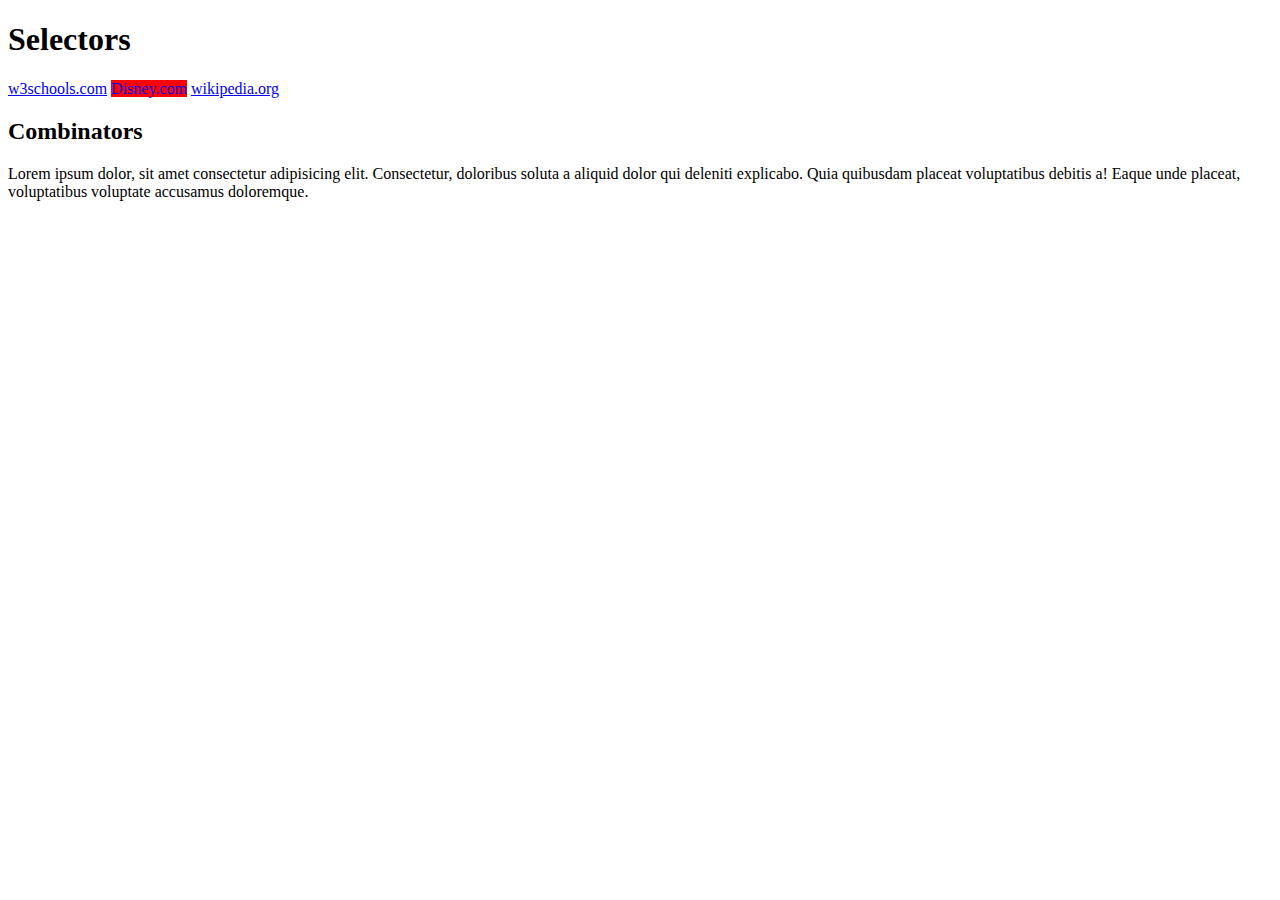
<file: practice.html>
<!DOCTYPE html>
<html lang="en">
<head>
    <meta charset="UTF-8">
    <meta name="viewport" content="width=device-width, initial-scale=1.0">
    <title>Learningn CSS</title>
    <link rel="stylesheet" href="new.css">
</head>
<body>
    <div>
        
        <h1 id="special">Selectors</h1>
        <p>
            
        </p>
        <a href="https://w3schools.com">w3schools.com</a>
  <a href="http://disney.com" target="_blank">Disney.com</a>
  <a href="http://wikipedia.org" target="_top">wikipedia.org</a>
        <h2 class="alert">Combinators</h2>
        Lorem ipsum dolor, sit amet consectetur adipisicing elit. Consectetur, doloribus soluta a aliquid dolor qui deleniti explicabo. Quia quibusdam placeat voluptatibus debitis a! Eaque unde placeat, voluptatibus <span>voluptate accusamus doloremque.</span>
    </div>
    </body>
</html>
</file>
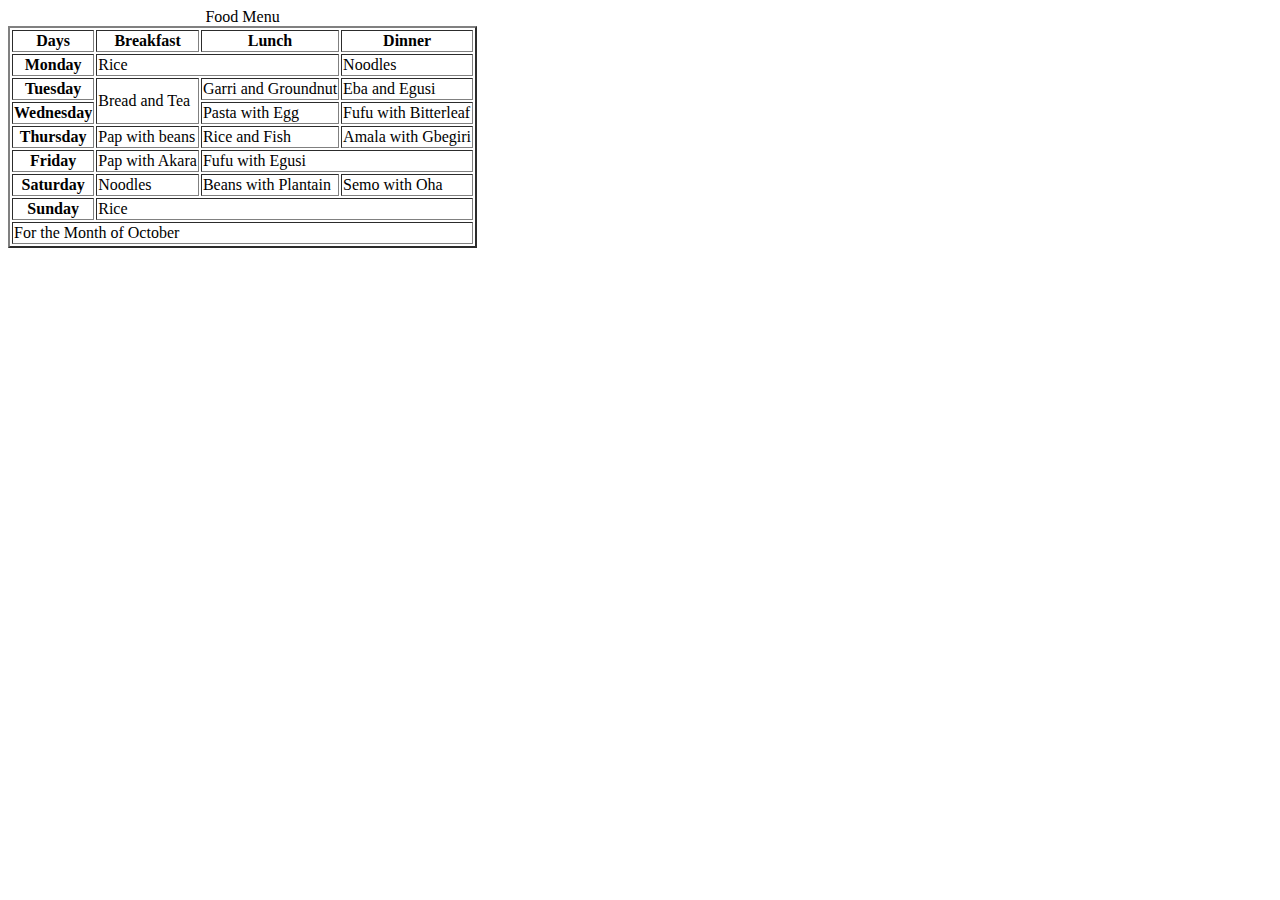
<file: tables.html>
<!DOCTYPE html>
<html lang="en">
<head>
    <meta charset="UTF-8">
    <meta name="viewport" content="width=device-width, initial-scale=1.0">
    <title>Tables</title>
    <link rel="shortcut icon" href="./favicon.ico" type="image/x-icon">
</head>
<body>
    <table border="2">
        <caption>Food Menu</caption>
        <thead>
            <tr>
                <th scope="col">Days</th>
                <th scope="col">Breakfast</th>
                <th scope="col">Lunch</th>
                <th scope="col">Dinner</th>
            </tr>
        </thead>
        <tbody>
            <tr>
                <th>Monday</th>
                <td colspan="2">Rice</td>
                <!-- <td>Rice</td> -->
                <td>Noodles</td>
            </tr>
            <tr>
                <th>Tuesday</th>
                <td rowspan="2">Bread and Tea</td>
                <td>Garri and Groundnut</td>
                <td>Eba and Egusi</td>
            </tr>
            <tr>
                <th>Wednesday</th>
                <!-- <td>Bread and Tea</td> -->
                <td>Pasta with Egg</td>
                <td>Fufu with Bitterleaf</td>
            </tr>
            <tr>
                <th scope="row">Thursday</th>
                <td>Pap with beans</td>
                <td>Rice and Fish</td>
                <td>Amala with Gbegiri</td>
            </tr>
            <tr>
                <th scope="row">Friday</th>
                <td>Pap with Akara</td>
                <td colspan="2">Fufu with Egusi</td>
                <!-- <td>fufu with Egusi</td> -->
            </tr>
            <tr>
                <th scope="row">Saturday</th>
                <td>Noodles</td>
                <td>Beans with Plantain</td>
                <td>Semo with Oha</td>
            </tr>
            <tr>
                <th>Sunday</th>
                <td colspan="3">Rice</td>
                <!-- <td>Rice</td> -->
                <!-- <td>Rice</td> -->
            </tr>
        </tbody>
        <tfoot>
            <td colspan="4">For the Month of October</td>
        </tfoot>
    </table>
    
</body>
</html>
</file>
<file: style.css>
h2 {
    color: crimson;
}

h2 ~ p {
    background-color: magenta;
}

address > strong {
    color: blue;
}

dd > * {
    background-color: cyan;
}

ol > li > sub {
    background-color: blue;
}
</file>
<file: demo.css>
body {
    background-color: seashell;
    font-family: Cambria, Cochin, Georgia, Times, 'Times New Roman', serif;
    margin: 4em;
}


/*THIS IS THE STYLING OF THE HEADER SECTION, NOT TO FORGET*/
header {
    background-color: pink;
    text-align: center;
    color: black;
    max-width: 5000px;
    }

#logo {
  margin: 2px;
}


    /*THIS IS THE STYLING OF THE NAV SECTION, NOT TO FORGET*/
#drop {
    list-style-type: none;
    margin: 1px;
    padding: 0px;
    overflow: hidden;
    background-color: pink;
    }

nav > ul > li {
    display: inline;
  }
  
 nav > ul > li {
    float: left;
  }
  
 a {
    display: block;
    padding: 8px;
    background-color: pink;
    text-align: center;
   text-decoration: none;
    padding: 14px 16px;
    color: black;
  }

  li > a:hover {
     background-color: white;
  }

  /*THIS IS THE END OF THE STYLING OF PART 1THE HEADER SECTION*/


  /* THIS IS THE BEGINNING OF THE STYLING OF THE ORDERED LIST UNDER THE HEADER SECTION PART 2*/
  ol {
    list-style-type: none;
    background-color: pink;
    padding: 16px;
    font-size: 16px;
    border: none;
    cursor: pointer;
  }

  ol > li {
    position: relative;
    display: block;
   }
   
  #down {
   display: none;
   position: absolute;
   background-color: pink;
   min-width: 160px;
   box-shadow: 0px 8px 16px 0px pink;
   z-index: 1;
  }

  #down a {
    color: black;
    padding: 12px 16px;
    text-decoration: none;
    display: block;
  }

  #down a:hover {
    background-color: white;
  }

  li:hover #down {
    display: block;
  }

  /* the end*/

div nav {
    background-color: pink;
    color: black;
    list-style-type: none;
    display: grid;
    }

.dropdown {
    display: inline;
    list-style-type: none;
}

div aside {
    float: right;
    background-color: pink;
    color: black;
    padding-right: 20px;
    margin-right: 50;
    }

.two {
    text-align: center;
    text-decoration: underline;
    text-underline-position: below;
}

ul {
   list-style-type: circle;
}

iframe {
    float: right;
    padding-bottom: 20px;
    height: 300px;
    background-color: pink;
    }

h2 {
    text-align: center;
    text-decoration: underline;
}
article {
        background-color: white;
        
    }
    
form > ul > li {
  list-style-type: none;
} 

/*this is the styling of the form elements*/
input {
  width: 40%;
  padding: 12px 20px;
  margin: 8px 0;
  box-sizing: border-box;
  border: none;
  border-bottom: 1px solid palevioletred;
}

input[type=submit] {
    width: 100px;
    margin: 5px;
    background-color: pink;
    }

input[type=checkbox] {
  width: 120px;
  margin-left: 0px;
  display: inline;
}

select {
  width: 100px;
  padding: 16px 20px;
  border: none;
  border-radius: 4px;
  background-color: #f1f1f1;
}

label {
  font-family: system-ui, -apple-system, BlinkMacSystemFont, 'Segoe UI', Roboto, Oxygen, Ubuntu, Cantarell, 'Open Sans', 'Helvetica Neue', sans-serif;
}

#gen {
  height: 15px;
  width: 10px;
}

#soo {
  height: 10px;
}

p {
  padding-left: 58px;
  font-family: system-ui, -apple-system, BlinkMacSystemFont, 'Segoe UI', Roboto, Oxygen, Ubuntu, Cantarell, 'Open Sans', 'Helvetica Neue', sans-serif;
}
/*the end of forms styling*/

/* styling of sign in forms*/
#rpass {
  margin: 3px;
  text-align: center;
}

#sub {
  display: block;
}

/* styling of tables*/
table, th, td {
  table-layout: fixed;
 border-collapse: collapse;
 border: 1px solid;
 border-bottom: 1px solid pink;
 border-spacing: 40px;
  }

table {
  border-color: pink;
}

th {
  background-color: pink;
}

tr:hover {
  background-color: pink;
}



/*This is the styling of the footer element*/
footer {
        text-align: center;
        padding: 5px;
        position: sticky;
        }

#footer {
  text-align: center;
}
</file>
<file: new.css>
a[target=_blank] {
    background-color: red;
    text-decoration: none;
}
</file>
